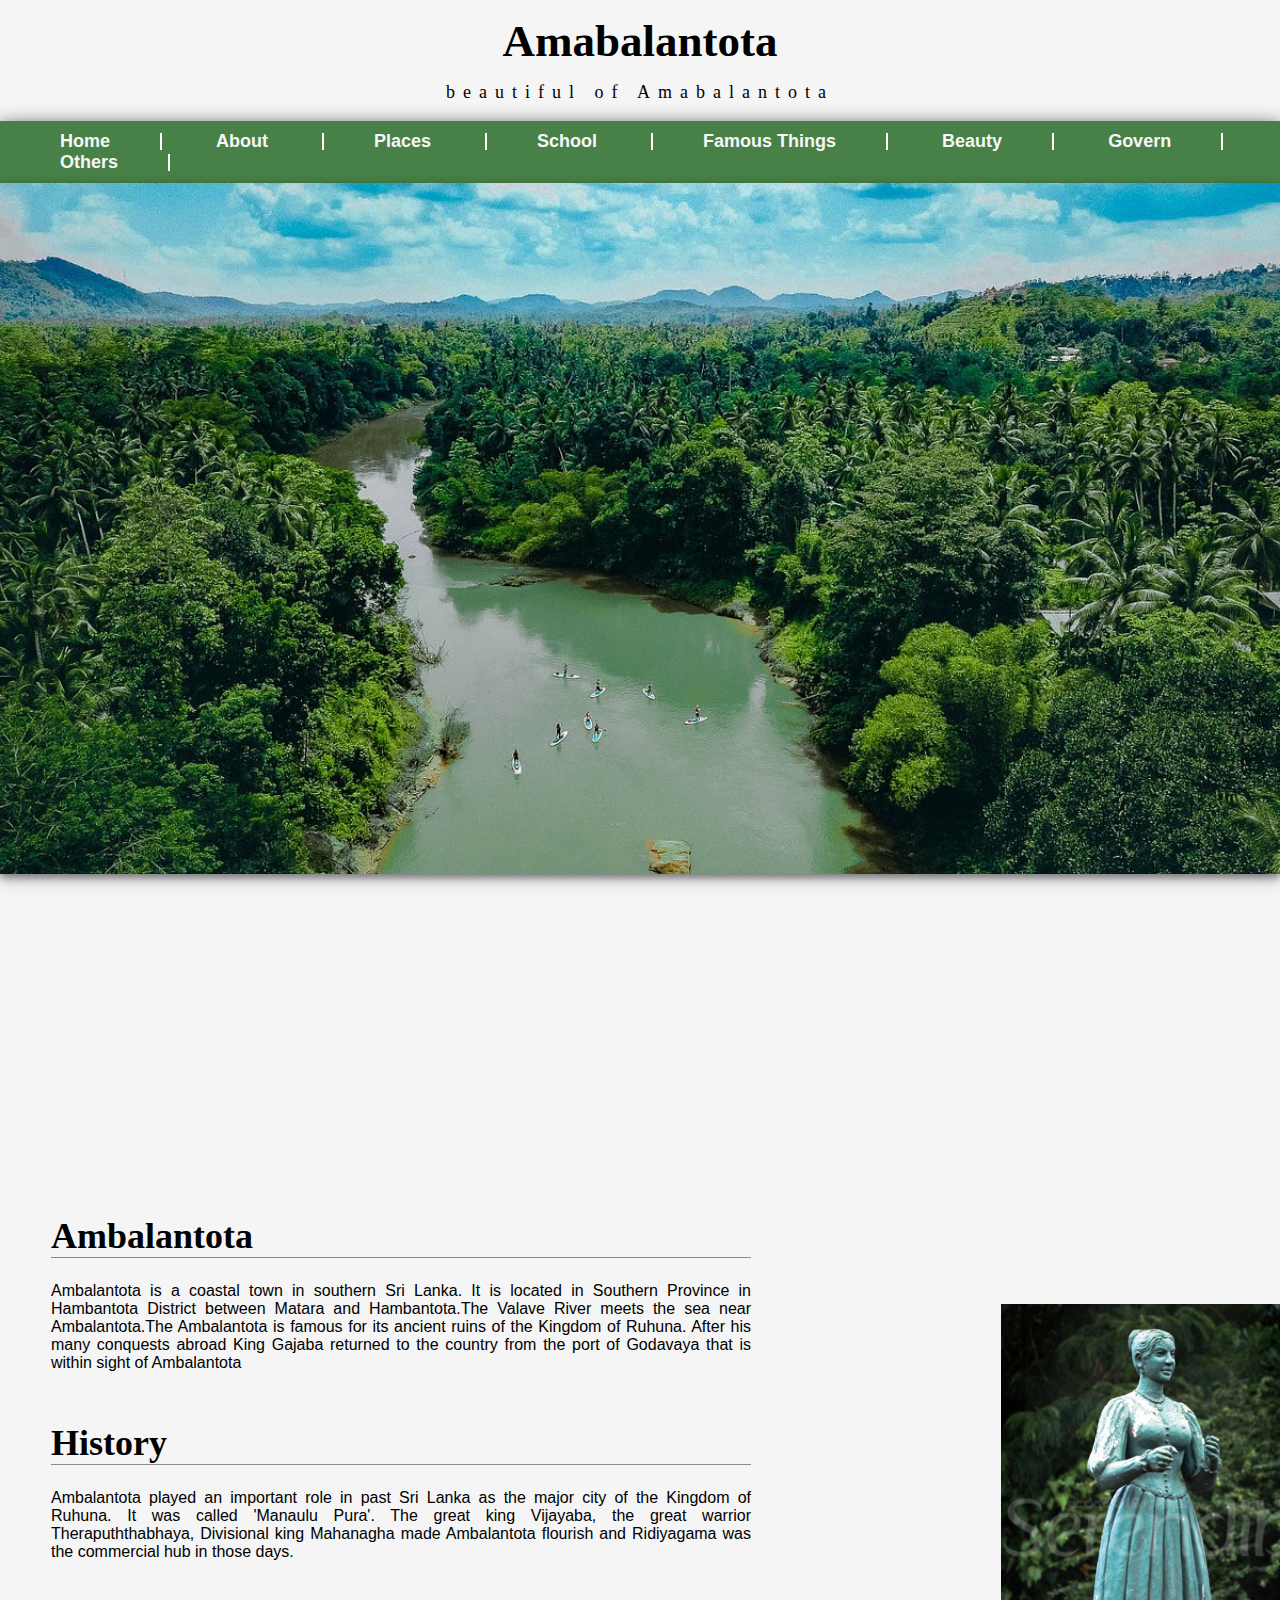
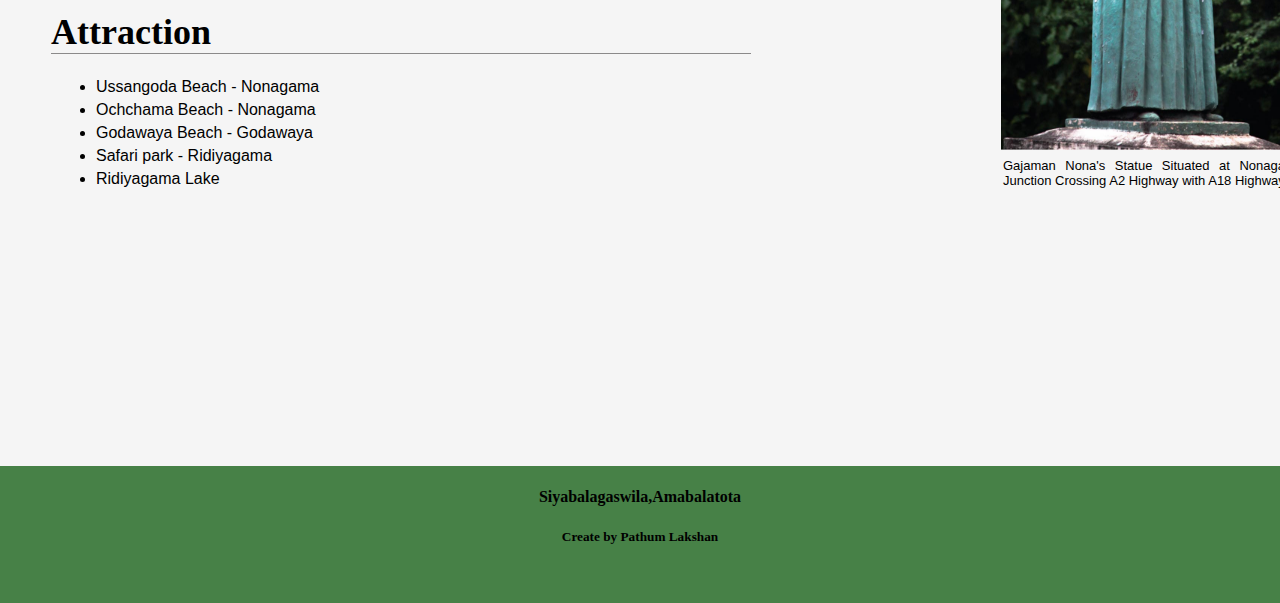
<file: My Village/index.html>
<!DOCTYPE html>
<html lang="en">
<head>
    <meta charset="UTF-8">
    <meta http-equiv="X-UA-Compatible" content="IE=edge">
    <meta name="viewport" content="width=device-width, initial-scale=1.0">
    <link rel="stylesheet" href="index.css">
    <title>Ambalantota</title>
</head>
<body>
    <div class="top"  >
        <h1>Amabalantota</h1>
        <p>beautiful of Amabalantota</p>
    </div>
    <div class="nav" id="myTopnav">
        <ul>
            <li> <a href="index.html">Home</a></li>
            <li> <a href="about.html"> About</a> </li>
            <li> <a href="religious.html"> Places</a> </li>
            <li> <a href="school.html"> School</a> </li>
            <li> <a href="famous.html">Famous Things</a></li>
            <li> <a href="beauty.html">Beauty</a></li>
            <li> <a href="govern.html">Govern</a></li>
            <li> <a href="other.html"> Others</a> </li>
            <li><a href="javascript:void(0);" class="icon" onclick="myFunction()">
                []
              </a></li>
        </ul>
    </div>
    <div class="img">
        <img src="img/walave1.jpg" alt="img">
    </div>

    <div class="content">
        <div class="about">
            <h1>Ambalantota</h1>
            <p>Ambalantota is a coastal town in southern Sri Lanka. It is located in Southern Province in Hambantota District between Matara and Hambantota.The Valave River meets the sea near Ambalantota.The Ambalantota is famous for its ancient ruins of the Kingdom of Ruhuna. After his many conquests abroad King Gajaba returned to the country from the port of Godavaya that is within sight of Ambalantota</p>
        </div>
        <div class="histry">
            <h1>History</h1>
            <p>Ambalantota played an important role in past Sri Lanka as the major city of the Kingdom of Ruhuna. It was called 'Manaulu Pura'. The great king Vijayaba, the great warrior Therapuththabhaya, Divisional king Mahanagha made Ambalantota flourish and Ridiyagama was the commercial hub in those days.</p>
        </div>
        <div class="attraction">
            <h1>Attraction</h1>
            <ul>
                <li>Ussangoda Beach - Nonagama</li>
                <li>Ochchama Beach - Nonagama</li>
                <li>Godawaya Beach - Godawaya</li>
                <li>Safari park - Ridiyagama</li>
                <li>Ridiyagama Lake</li>
            </ul>
        </div>
        <div class="Rimg">
            <img src="img/Ambalantota.jpg" alt="imgA">
            <p>Gajaman Nona's Statue Situated at Nonagama Junction Crossing A2 Highway with A18 Highway</p>
        </div>
        
    </div>
    <div class="foot">
        <h4>Siyabalagaswila,Amabalatota</h4>
        <h5>Create by Pathum Lakshan</h5>
    </div>

    <script>
        function myFunction() {
          var x = document.getElementById("myTopnav");
          if (x.className === "nav") {
            x.className += " responsive";
          } else {
            x.className = "nav";
          }
        }
    </script>

</body>
</html>
</file>
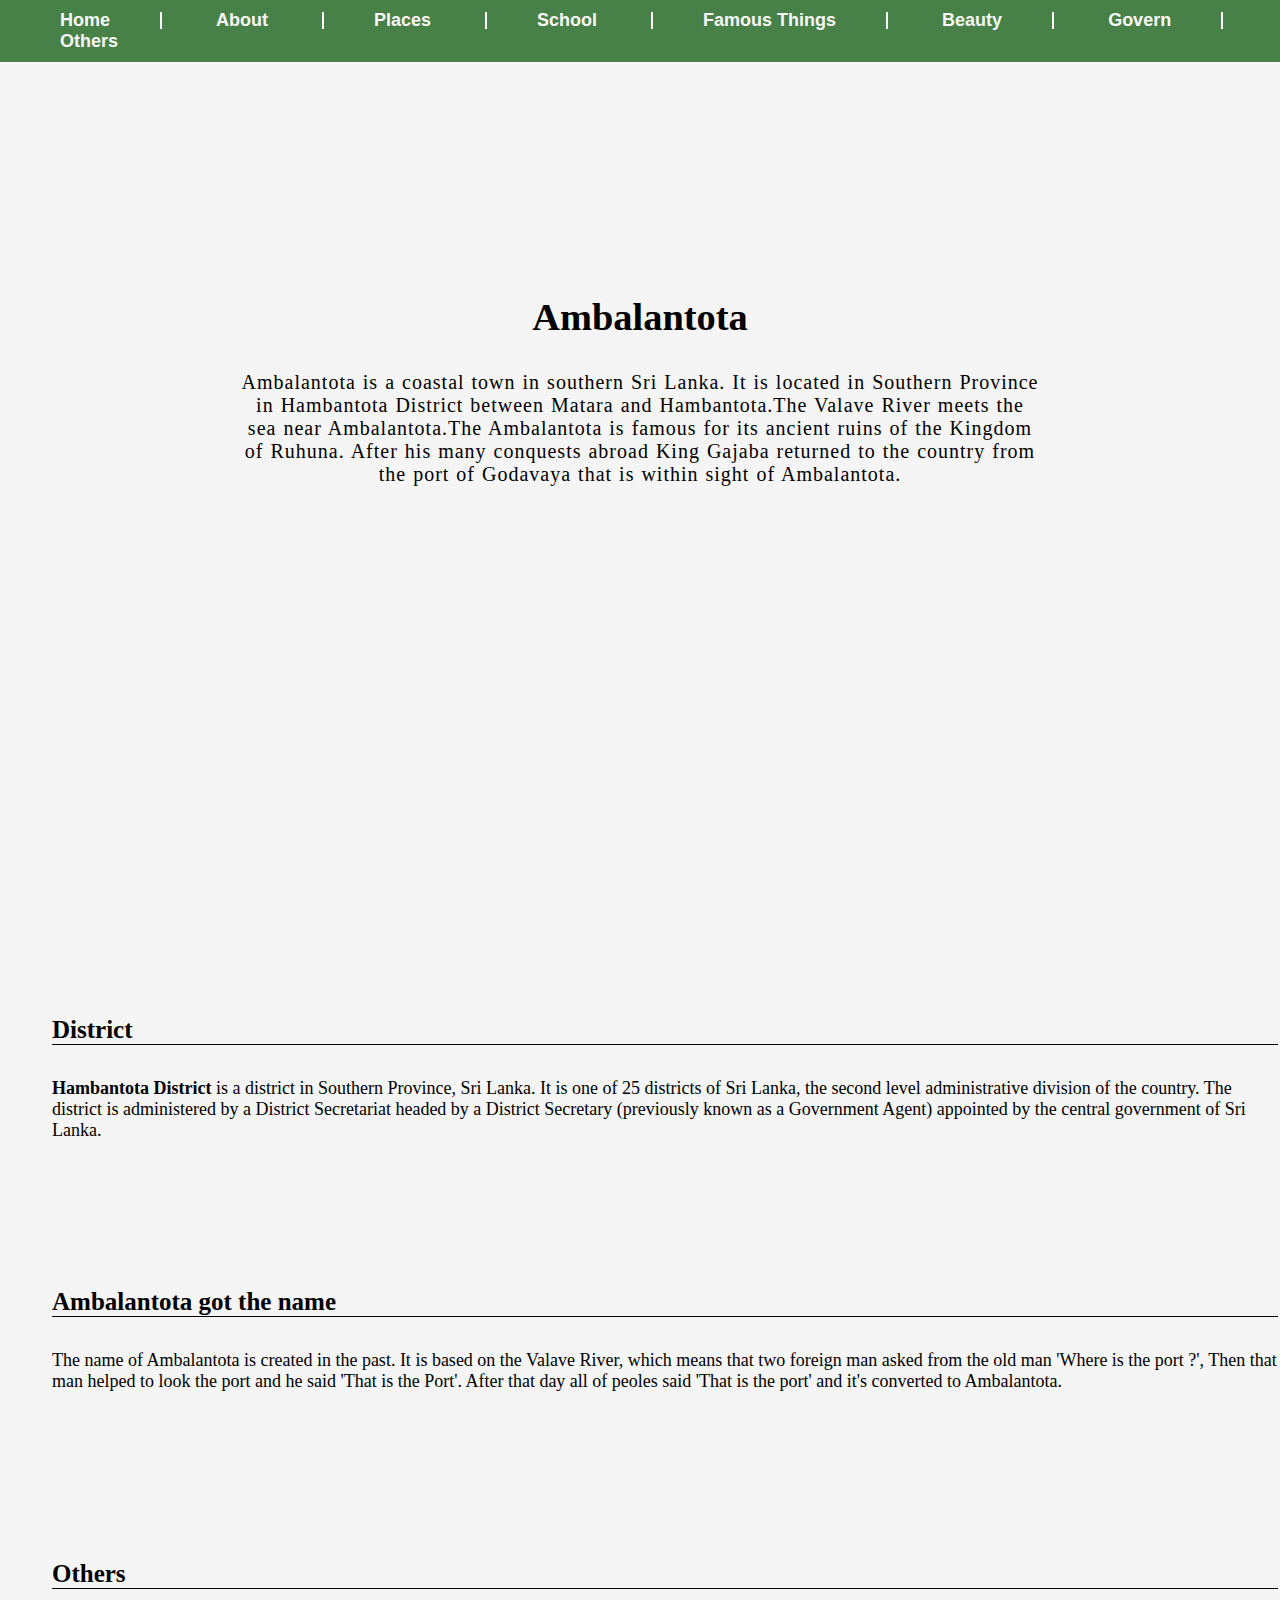
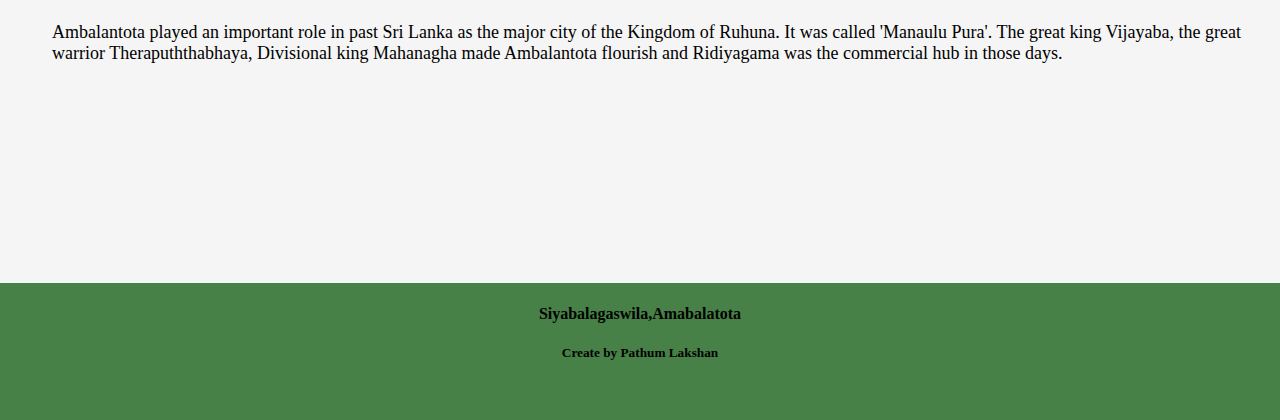
<file: My Village/about.html>
<!DOCTYPE html>
<html lang="en">
<head>
    <meta charset="UTF-8">
    <meta http-equiv="X-UA-Compatible" content="IE=edge">
    <meta name="viewport" content="width=device-width, initial-scale=1.0">
    <link rel="stylesheet" href="index.css">
    <title>Document</title>
</head>
<body>
    <div class="nav">
        <ul>
            <li> <a href="index.html">Home</a></li>
            <li> <a href="about.html"> About</a> </li>
            <li> <a href="religious.html"> Places</a> </li>
            <li> <a href="school.html"> School</a> </li>
            <li> <a href="famous.html">Famous Things</a></li>
            <li> <a href="beauty.html">Beauty</a></li>
            <li> <a href="govern.html">Govern</a></li>
            <li> <a href="other.html"> Others</a> </li>
        </ul>
    </div>
    <div class="contentA">
        <div class="detil">
            <h2>Ambalantota</h2>
            <p>Ambalantota is a coastal town in southern Sri Lanka. It is located in Southern Province in Hambantota District between Matara and Hambantota.The Valave River meets the sea near Ambalantota.The Ambalantota is famous for its ancient ruins of the Kingdom of Ruhuna. After his many conquests abroad King Gajaba returned to the country from the port of Godavaya that is within sight of Ambalantota.</p>
        </div>
        <div class="sub">
            <div class="dist">
                <h4 style="font-size: 25px;">District </h4>
                <p> <span style="font-weight: 700;">Hambantota District</span>  is a district in Southern Province, Sri Lanka. It is one of 25 districts of Sri Lanka, the second level administrative division of the country. The district is administered by a District Secretariat headed by a District Secretary (previously known as a Government Agent) appointed by the central government of Sri Lanka.</p>
            </div>
            <div class="nam">
                <h4 style="font-size: 25px;">Ambalantota got the name</h4>
                <p>The name of Ambalantota is created in the past. It is based on the Valave River, which means that two foreign man asked from the old man 'Where is the port ?', Then that man helped to look the port and he said 'That is the Port'. After that day all of peoles said 'That is the port' and it's converted to Ambalantota.</p>
            </div>
            <div class="fact">
                <h4 style="font-size: 25px;">Others</h4>
                <p>Ambalantota played an important role in past Sri Lanka as the major city of the Kingdom of Ruhuna. It was called 'Manaulu Pura'. The great king Vijayaba, the great warrior Therapuththabhaya, Divisional king Mahanagha made Ambalantota flourish and Ridiyagama was the commercial hub in those days.</p>
            </div>
        </div>
        
    </div>
    <div class="foot">
        <h4>Siyabalagaswila,Amabalatota</h4>
        <h5>Create by Pathum Lakshan</h5>
    </div>
</body>
</html>
</file>
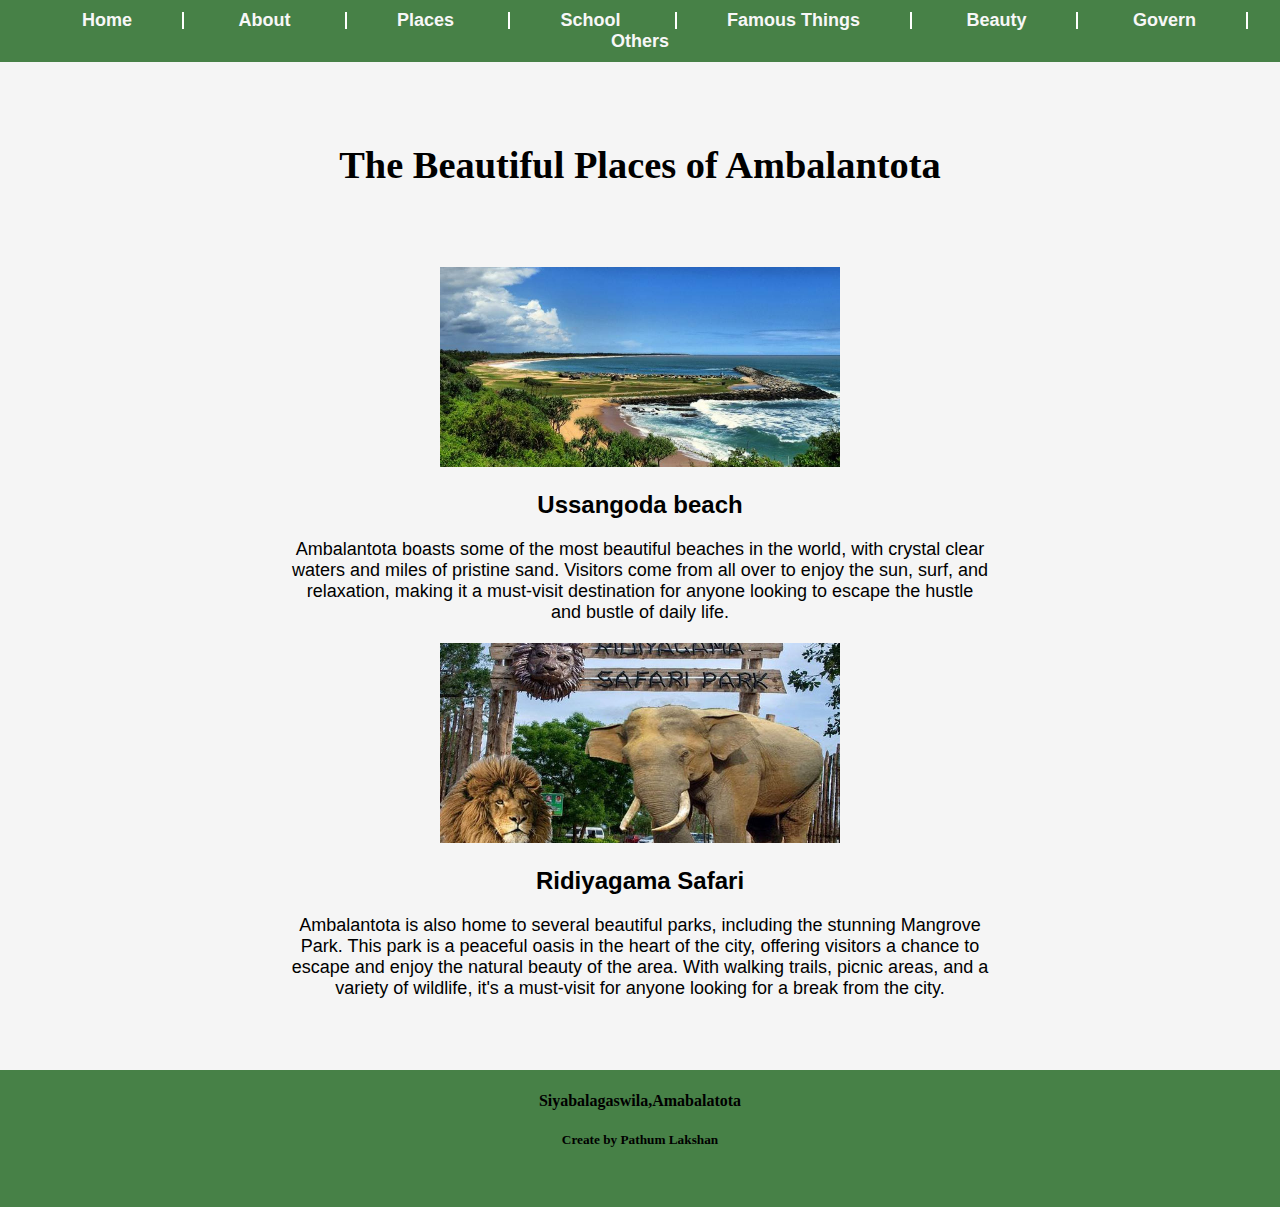
<file: My Village/beauty.html>
<!DOCTYPE html>
<html lang="en">
<head>
    <meta charset="UTF-8">
    <meta http-equiv="X-UA-Compatible" content="IE=edge">
    <meta name="viewport" content="width=device-width, initial-scale=1.0">
    <link rel="stylesheet" href="index.css">
    <link rel="stylesheet" href="beauty.css">
    <title>Ambalantota</title>
</head>
<body>
    <div class="nav">
      <ul>
        <li> <a href="index.html">Home</a></li>
        <li> <a href="about.html"> About</a> </li>
        <li> <a href="religious.html"> Places</a> </li>
        <li> <a href="school.html"> School</a> </li>
        <li> <a href="famous.html">Famous Things</a></li>
        <li> <a href="beauty.html">Beauty</a></li>
        <li> <a href="govern.html">Govern</a></li>
        <li> <a href="other.html"> Others</a> </li>
    </ul>
    </div>
    <div class="main">
          <h1>The Beautiful Places of Ambalantota</h1>
          <div class="places">

            <div class="item">
              <img src="img/ussangoda.jpg" alt="Beach">
              <h2>Ussangoda beach</h2>
              <p>Ambalantota boasts some of the most beautiful beaches in the world, with crystal clear waters and miles of pristine sand. Visitors come from all over to enjoy the sun, surf, and relaxation, making it a must-visit destination for anyone looking to escape the hustle and bustle of daily life.</p>
            </div>

            <div class="item">
              <img src="img/safari.jpg" alt="Park">
              <h2>Ridiyagama Safari</h2>
              <p>Ambalantota is also home to several beautiful parks, including the stunning Mangrove Park. This park is a peaceful oasis in the heart of the city, offering visitors a chance to escape and enjoy the natural beauty of the area. With walking trails, picnic areas, and a variety of wildlife, it's a must-visit for anyone looking for a break from the city.</p>
            </div>

          </div>
    </div>
    <div class="foot">
        <h4>Siyabalagaswila,Amabalatota</h4>
        <h5>Create by Pathum Lakshan</h5>
    </div>
</body>
</html>
</file>
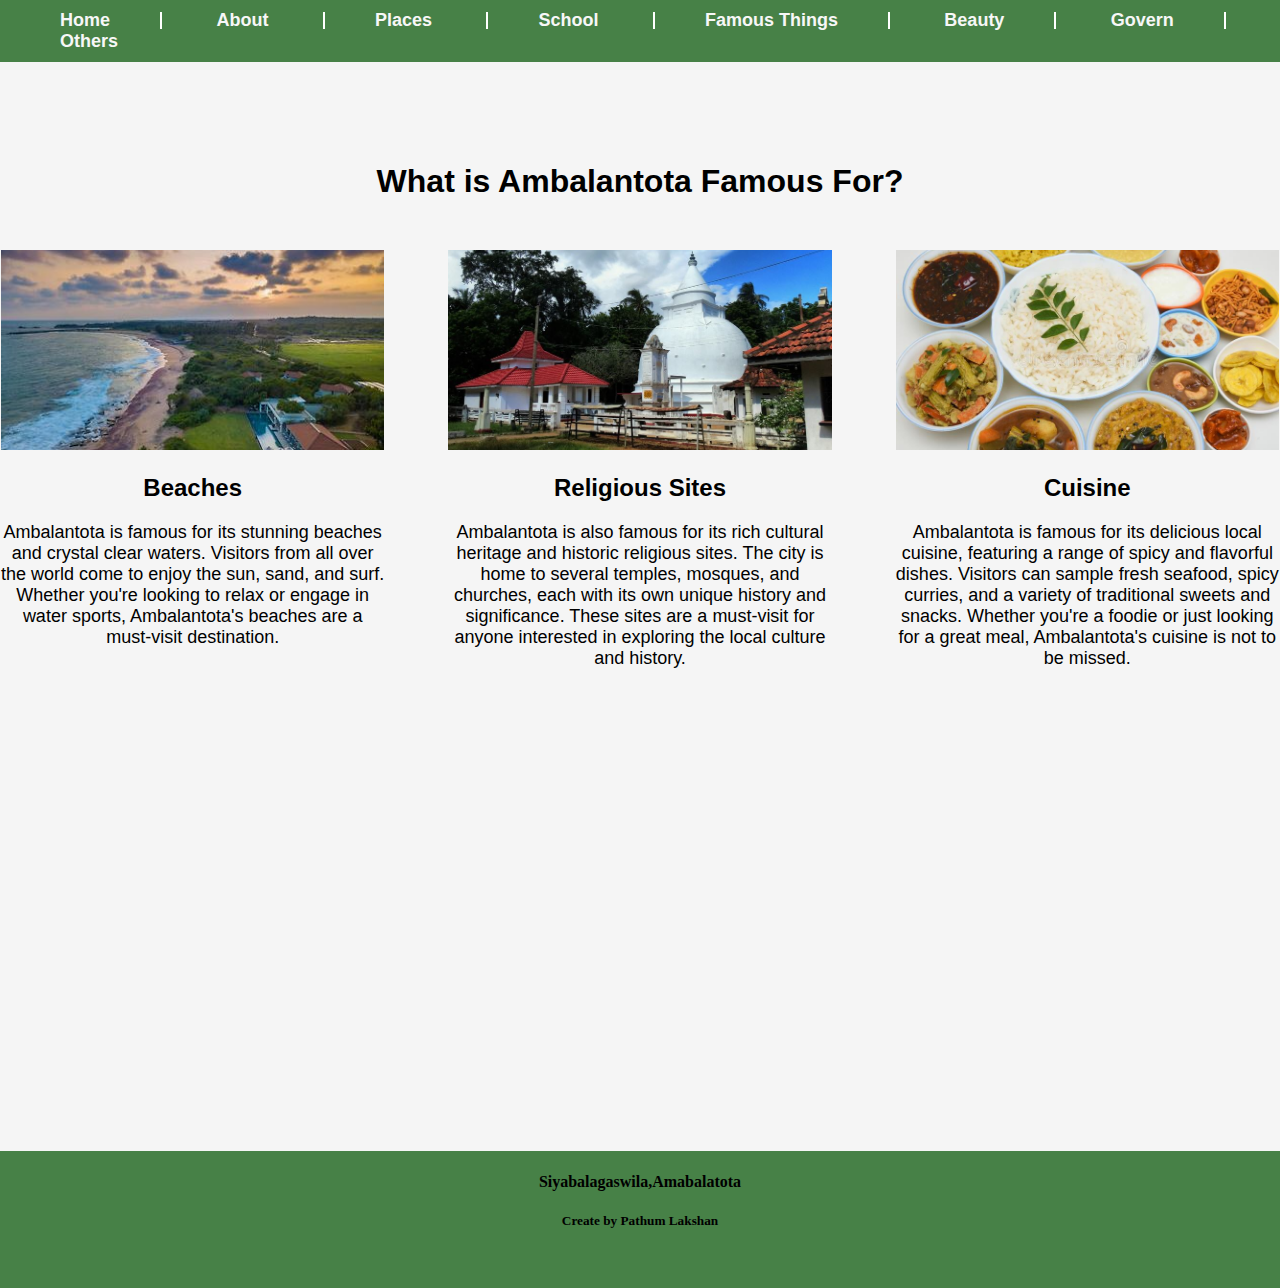
<file: My Village/famous.html>
<!DOCTYPE html>
<html lang="en">
<head>
    <meta charset="UTF-8">
    <meta http-equiv="X-UA-Compatible" content="IE=edge">
    <meta name="viewport" content="width=device-width, initial-scale=1.0">
    <link rel="stylesheet" href="index.css">
    <link rel="stylesheet" href="famous.css">
    <title>Ambalantota</title>
</head>
<body>
    <div class="nav">
      <ul>
        <li> <a href="index.html">Home</a></li>
        <li> <a href="about.html"> About</a> </li>
        <li> <a href="religious.html"> Places</a> </li>
        <li> <a href="school.html"> School</a> </li>
        <li> <a href="famous.html">Famous Things</a></li>
        <li> <a href="beauty.html">Beauty</a></li>
        <li> <a href="govern.html">Govern</a></li>
        <li> <a href="other.html"> Others</a> </li>
    </ul>
    </div>
<div class="main">
    <h1>What is Ambalantota Famous For?</h1>
    <div class="famous-for">
      <div class="item">
        <img src="img/beach.jpg" alt="Beach">
        <h2 style="font-family: sans-serif;">Beaches</h2>
        <p>Ambalantota is famous for its stunning beaches and crystal clear waters. Visitors from all over the world come to enjoy the sun, sand, and surf. Whether you're looking to relax or engage in water sports, Ambalantota's beaches are a must-visit destination.</p>
      </div>
      <div class="item">
        <img src="img/temple.jpg" alt="Temple">
        <h2>Religious Sites</h2>
        <p style="font-family: sans-serif;">Ambalantota is also famous for its rich cultural heritage and historic religious sites. The city is home to several temples, mosques, and churches, each with its own unique history and significance. These sites are a must-visit for anyone interested in exploring the local culture and history.</p>
      </div>
      <div class="item">
        <img src="img/food.jpg" alt="Food">
        <h2>Cuisine</h2>
        <p style="font-family: sans-serif;">Ambalantota is famous for its delicious local cuisine, featuring a range of spicy and flavorful dishes. Visitors can sample fresh seafood, spicy curries, and a variety of traditional sweets and snacks. Whether you're a foodie or just looking for a great meal, Ambalantota's cuisine is not to be missed.</p>
      </div>
    </div>
</div>
    

    
    <div class="foot">
        <h4>Siyabalagaswila,Amabalatota</h4>
        <h5>Create by Pathum Lakshan</h5>
    </div>
</body>
</html>
</file>
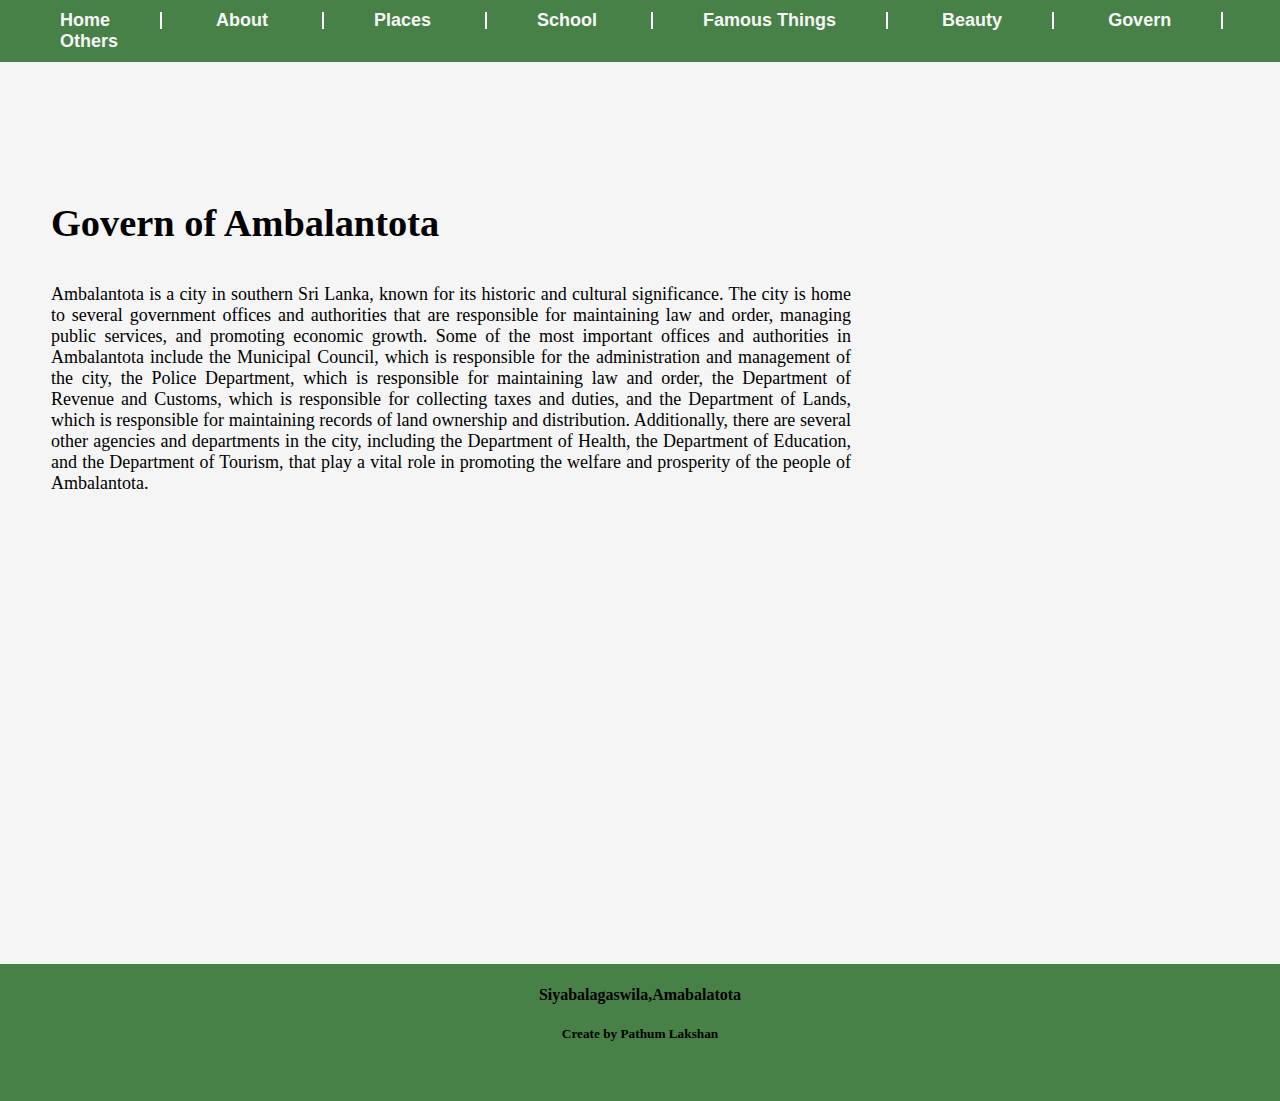
<file: My Village/govern.html>
<!DOCTYPE html>
<html lang="en">
<head>
    <meta charset="UTF-8">
    <meta http-equiv="X-UA-Compatible" content="IE=edge">
    <meta name="viewport" content="width=device-width, initial-scale=1.0">
    <link rel="stylesheet" href="index.css">
    <link rel="stylesheet" href="govern.css">
    <title>Ambalantota</title>
</head>
<body>
    <div class="nav">
        <ul>
            <li> <a href="index.html">Home</a></li>
            <li> <a href="about.html"> About</a> </li>
            <li> <a href="religious.html"> Places</a> </li>
            <li> <a href="school.html"> School</a> </li>
            <li> <a href="famous.html">Famous Things</a></li>
            <li> <a href="beauty.html">Beauty</a></li>
            <li> <a href="govern.html">Govern</a></li>
            <li> <a href="other.html"> Others</a> </li>
        </ul>
    </div>
    <div class="content">
        <div class="main">
            <h3>Govern of Ambalantota</h3>
            <p>Ambalantota is a city in southern Sri Lanka, known for its historic and cultural significance. The city is home to several government offices and authorities that are responsible for maintaining law and order, managing public services, and promoting economic growth. Some of the most important offices and authorities in Ambalantota include the Municipal Council, which is responsible for the administration and management of the city, the Police Department, which is responsible for maintaining law and order, the Department of Revenue and Customs, which is responsible for collecting taxes and duties, and the Department of Lands, which is responsible for maintaining records of land ownership and distribution. Additionally, there are several other agencies and departments in the city, including the Department of Health, the Department of Education, and the Department of Tourism, that play a vital role in promoting the welfare and prosperity of the people of Ambalantota.</p>
        </div>
    </div>
    
    <div class="foot">
        <h4>Siyabalagaswila,Amabalatota</h4>
        <h5>Create by Pathum Lakshan</h5>
    </div>
</body>
</html>
</file>
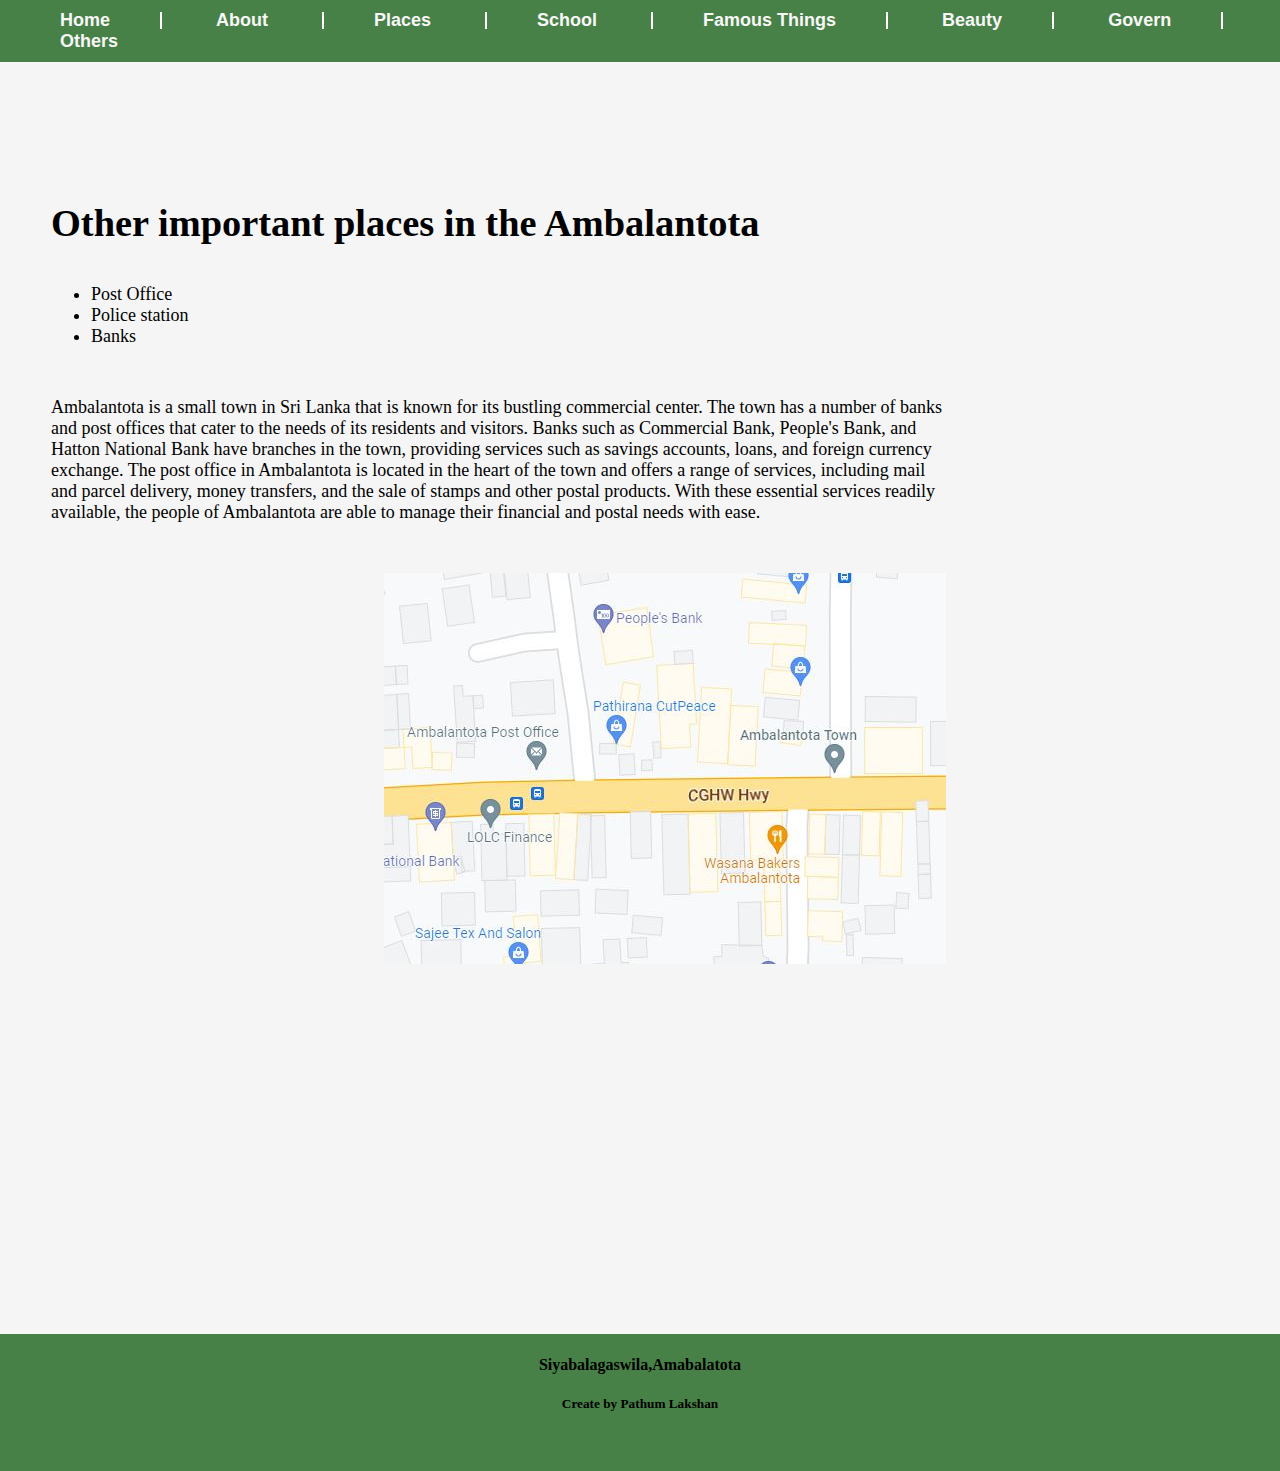
<file: My Village/other.html>
<!DOCTYPE html>
<html lang="en">
<head>
    <meta charset="UTF-8">
    <meta http-equiv="X-UA-Compatible" content="IE=edge">
    <meta name="viewport" content="width=device-width, initial-scale=1.0">
    <link rel="stylesheet" href="index.css">
    <link rel="stylesheet" href="other.css">
    <title>Ambalantota</title>
    <style>
    </style>
</head>
<body>
    <div class="nav">
        <ul>
            <li> <a href="index.html">Home</a></li>
            <li> <a href="about.html"> About</a> </li>
            <li> <a href="religious.html"> Places</a> </li>
            <li> <a href="school.html"> School</a> </li>
            <li> <a href="famous.html">Famous Things</a></li>
            <li> <a href="beauty.html">Beauty</a></li>
            <li> <a href="govern.html">Govern</a></li>
            <li> <a href="other.html"> Others</a> </li>
        </ul>
    </div> 

    <div class="main">
        <h3>Other important places in the Ambalantota</h3>
        <ul>
            <li>Post Office</li>
            <li>Police station</li>
            <li>Banks</li>
        </ul>
        <p>Ambalantota is a small town in Sri Lanka that is known for its bustling commercial center. The town has a number of banks and post offices that cater to the needs of its residents and visitors. Banks such as Commercial Bank, People's Bank, and Hatton National Bank have branches in the town, providing services such as savings accounts, loans, and foreign currency exchange. The post office in Ambalantota is located in the heart of the town and offers a range of services, including mail and parcel delivery, money transfers, and the sale of stamps and other postal products. With these essential services readily available, the people of Ambalantota are able to manage their financial and postal needs with ease.</p>
    
        <div class="map">
            <img src="img/map.JPG" alt="map">
        </div>
    </div>

    

    <div class="foot">
        <h4>Siyabalagaswila,Amabalatota</h4>
        <h5>Create by Pathum Lakshan</h5>
    </div>
</body>
</html>
</file>
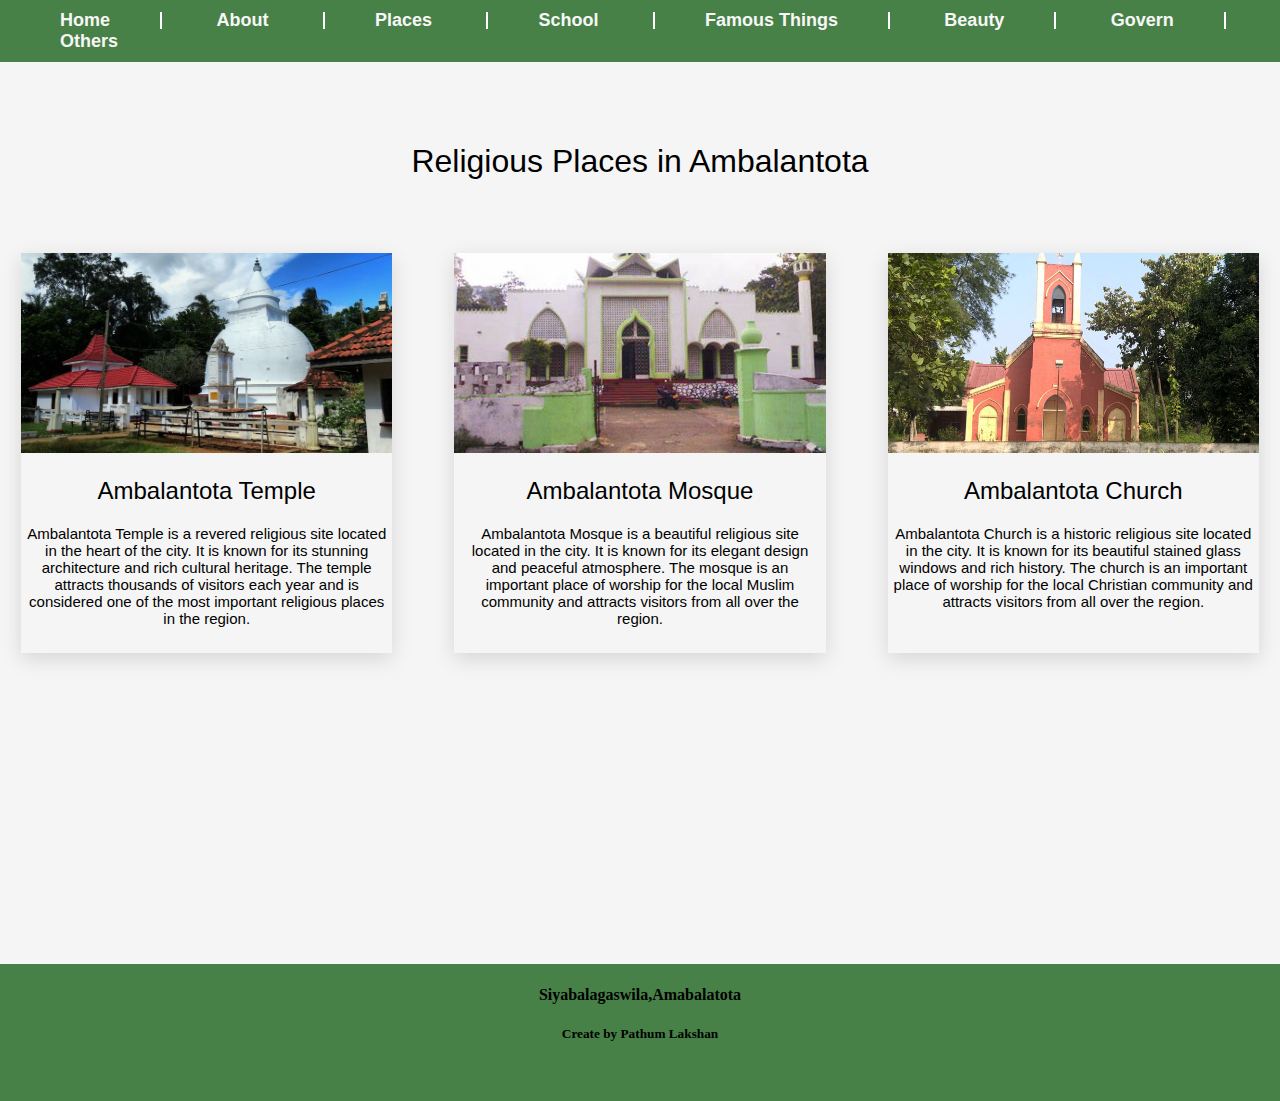
<file: My Village/religious.html>
<!DOCTYPE html>
<html lang="en">
<head>
    <meta charset="UTF-8">
    <meta http-equiv="X-UA-Compatible" content="IE=edge">
    <meta name="viewport" content="width=device-width, initial-scale=1.0">
    <link rel="stylesheet" href="index.css">
    <link rel="stylesheet" href="religious.css">
    <title>Ambalantota</title>
    <title>Religious Places in Ambalantota</title>
</head>
<body style="font-family: Arial, sans-serif;">
    <div class="nav">
      <ul>
        <li> <a href="index.html">Home</a></li>
        <li> <a href="about.html"> About</a> </li>
        <li> <a href="religious.html"> Places</a> </li>
        <li> <a href="school.html"> School</a> </li>
        <li> <a href="famous.html">Famous Things</a></li>
        <li> <a href="beauty.html">Beauty</a></li>
        <li> <a href="govern.html">Govern</a></li>
        <li> <a href="other.html"> Others</a> </li>
    </ul>
    </div>

    <div class="main">
        <h1>Religious Places in Ambalantota</h1>
        <div class="religious-places">
          <div class="place">
            <img src="img/temple.jpg" alt="Temple">
            <h2>Ambalantota Temple</h2>
            <p>Ambalantota Temple is a revered religious site located in the heart of the city. It is known for its stunning architecture and rich cultural heritage. The temple attracts thousands of visitors each year and is considered one of the most important religious places in the region.</p>
          </div>
          <div class="place">
            <img src="img/mosque.jpg" alt="Mosque">
            <h2>Ambalantota Mosque</h2>
            <p>Ambalantota Mosque is a beautiful religious site located in the city. It is known for its elegant design and peaceful atmosphere. The mosque is an important place of worship for the local Muslim community and attracts visitors from all over the region.</p>
          </div>
          <div class="place">
            <img src="img/church.jpg" alt="Church">
            <h2>Ambalantota Church</h2>
            <p>Ambalantota Church is a historic religious site located in the city. It is known for its beautiful stained glass windows and rich history. The church is an important place of worship for the local Christian community and attracts visitors from all over the region.</p>
          </div>
        </div>
    </div>
     
    <div class="foot">
        <h4>Siyabalagaswila,Amabalatota</h4>
        <h5>Create by Pathum Lakshan</h5>
    </div>   
</body>
</html>
</file>
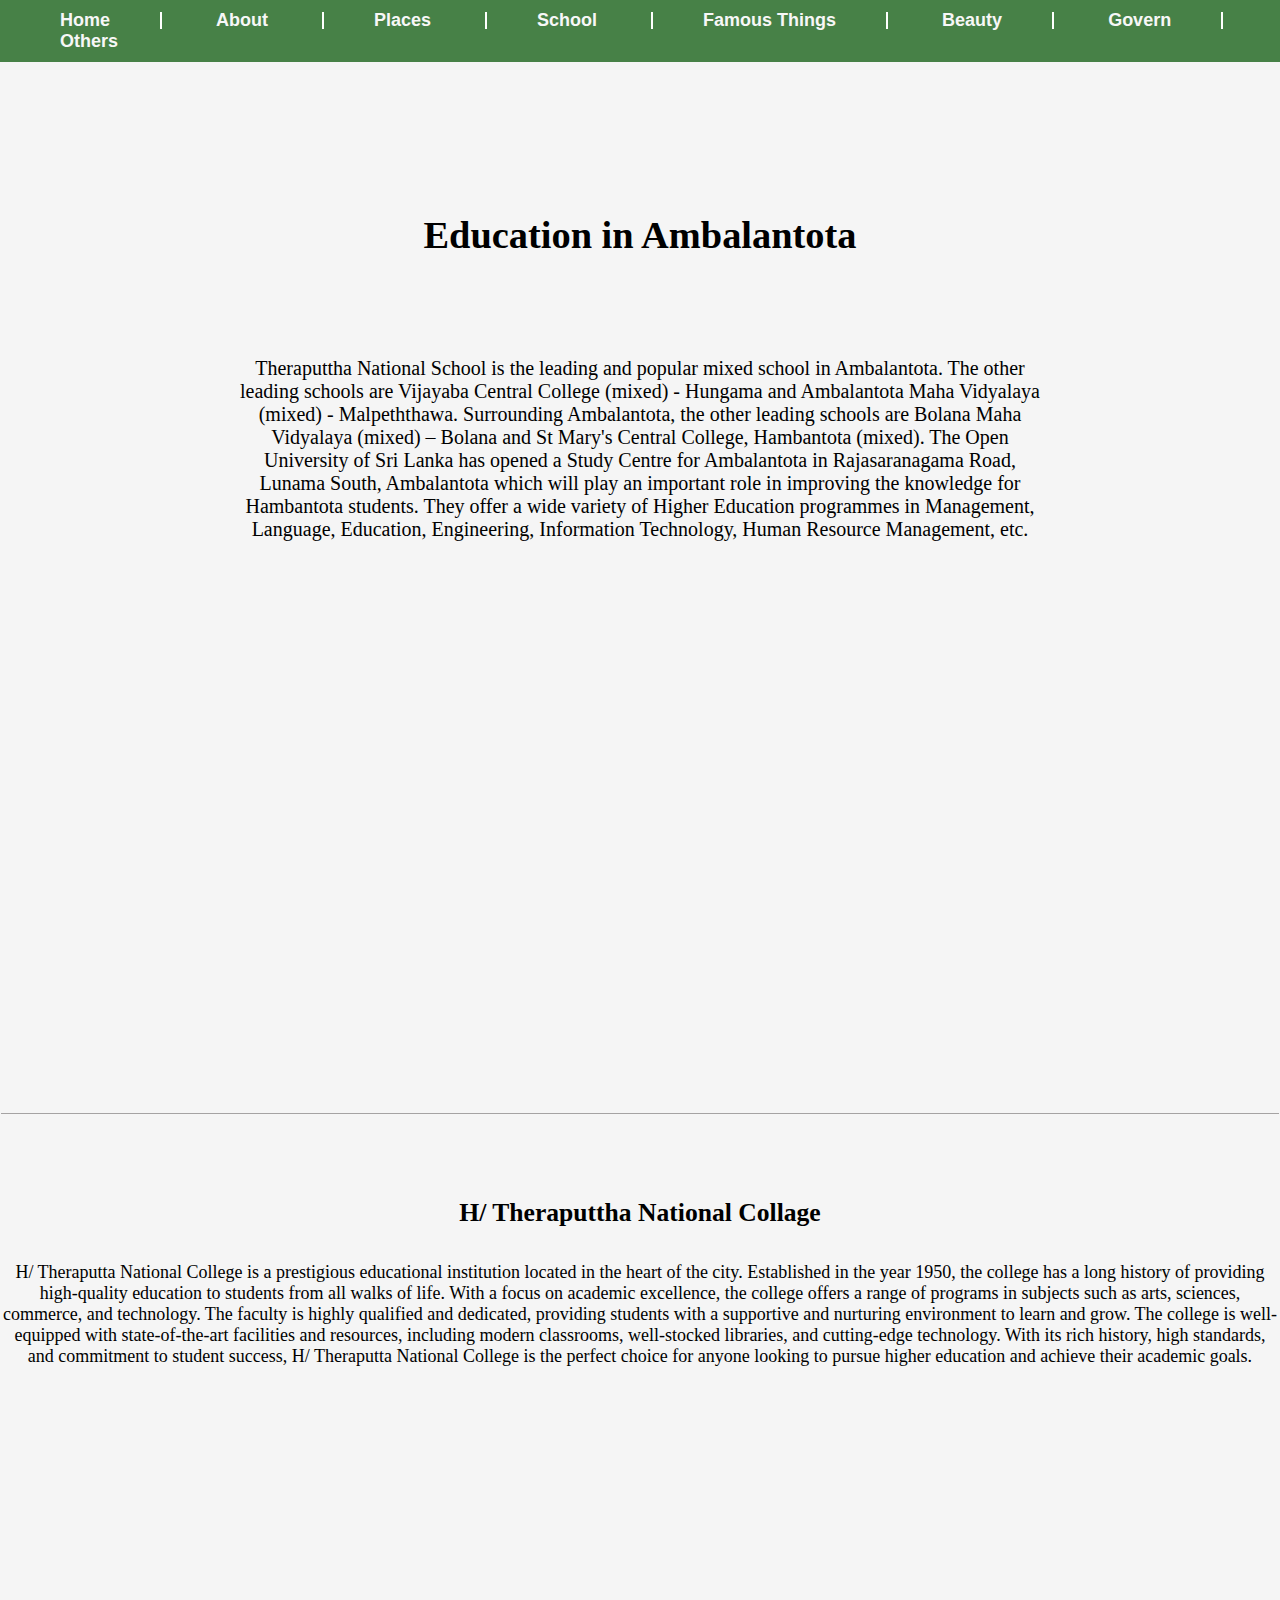
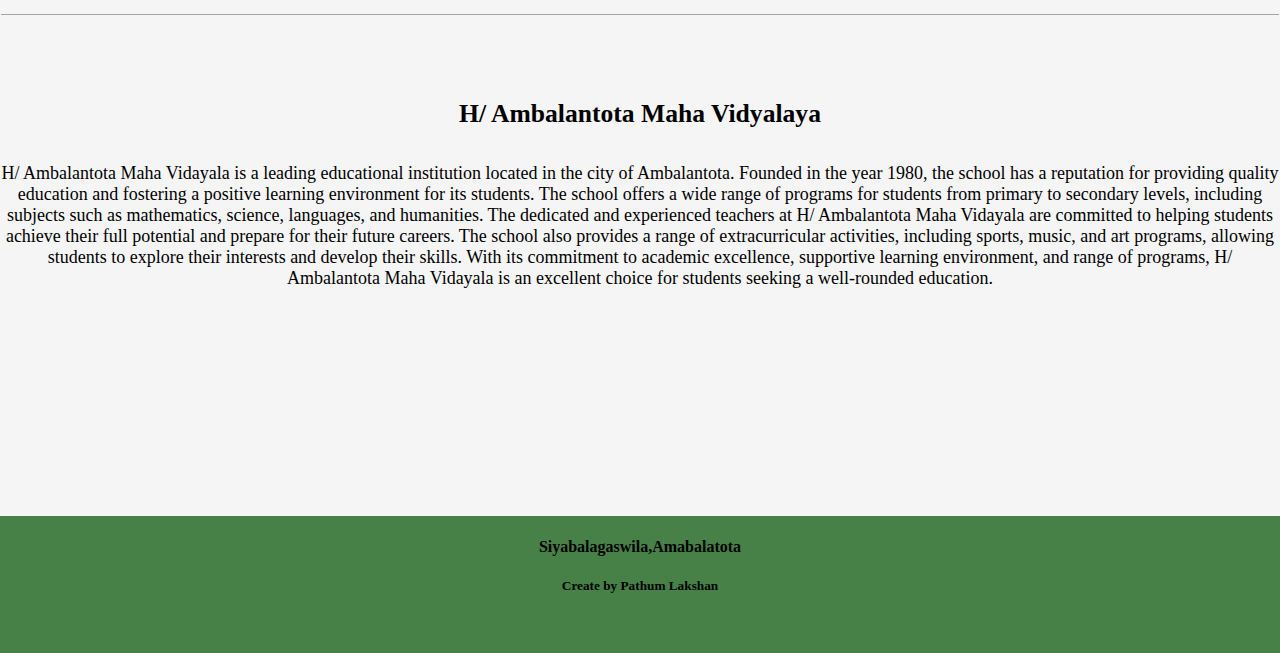
<file: My Village/school.html>
<!DOCTYPE html>
<html lang="en">
<head>
    <meta charset="UTF-8">
    <meta http-equiv="X-UA-Compatible" content="IE=edge">
    <meta name="viewport" content="width=device-width, initial-scale=1.0">
    <link rel="stylesheet" href="index.css">
    <link rel="stylesheet" href="school.css">
    <title>Ambalantota</title>
</head>
<body>
    <div class="nav">
        <ul>
            <li> <a href="index.html">Home</a></li>
            <li> <a href="about.html"> About</a> </li>
            <li> <a href="religious.html"> Places</a> </li>
            <li> <a href="school.html"> School</a> </li>
            <li> <a href="famous.html">Famous Things</a></li>
            <li> <a href="beauty.html">Beauty</a></li>
            <li> <a href="govern.html">Govern</a></li>
            <li> <a href="other.html"> Others</a> </li>
        </ul>
    </div>
    <div class="contentB">
        <div class="begin">
            
            <h4>Education in Ambalantota</h4>
            <p>Theraputtha National School is the leading and popular mixed school in Ambalantota. The other leading schools are Vijayaba Central College (mixed) - Hungama and Ambalantota Maha Vidyalaya (mixed) - Malpeththawa.
            Surrounding Ambalantota, the other leading schools are Bolana Maha Vidyalaya (mixed) – Bolana and St Mary's Central College, Hambantota (mixed). The Open University of Sri Lanka has opened a Study Centre for Ambalantota in Rajasaranagama Road, Lunama South, Ambalantota which will play an important role in improving the knowledge for Hambantota students. They offer a wide variety of Higher Education programmes in Management, Language, Education, Engineering, Information Technology, Human Resource Management, etc.</p>
            
        </div>
        <div class="Thera">
            <h4>H/ Theraputtha National Collage</h4>
            <p>H/ Theraputta National College is a prestigious educational institution located in the heart of the city. Established in the year 1950, the college has a long history of providing high-quality education to students from all walks of life. With a focus on academic excellence, the college offers a range of programs in subjects such as arts, sciences, commerce, and technology. The faculty is highly qualified and dedicated, providing students with a supportive and nurturing environment to learn and grow. The college is well-equipped with state-of-the-art facilities and resources, including modern classrooms, well-stocked libraries, and cutting-edge technology. With its rich history, high standards, and commitment to student success, H/ Theraputta National College is the perfect choice for anyone looking to pursue higher education and achieve their academic goals.</p>
        </div>
        <div class="Amb">
            <h4>H/ Ambalantota Maha Vidyalaya</h4>
            <p>H/ Ambalantota Maha Vidayala is a leading educational institution located in the city of Ambalantota. Founded in the year 1980, the school has a reputation for providing quality education and fostering a positive learning environment for its students. The school offers a wide range of programs for students from primary to secondary levels, including subjects such as mathematics, science, languages, and humanities. The dedicated and experienced teachers at H/ Ambalantota Maha Vidayala are committed to helping students achieve their full potential and prepare for their future careers. The school also provides a range of extracurricular activities, including sports, music, and art programs, allowing students to explore their interests and develop their skills. With its commitment to academic excellence, supportive learning environment, and range of programs, H/ Ambalantota Maha Vidayala is an excellent choice for students seeking a well-rounded education.</p>
        </div>
    </div>
    <div class="foot">
        <h4>Siyabalagaswila,Amabalatota</h4>
        <h5>Create by Pathum Lakshan</h5>
    </div>
</body>
</html>
</file>
<file: My Village/index.css>
body{
    margin: 0;
    padding: 0;
    text-align: left;
    background-color: whitesmoke;
}
.top{
    max-width: 100%;
    background-color: whitesmoke;
}
.top h1{
    max-width:100%;
    font-size: 5vh;
    margin-top: 15px;
    text-align: center;
    font-family:Cambria, Cochin, Georgia, Times, 'Times New Roman', serif;
}
.top p{
    text-align: center;
    margin-top: -15px;
    letter-spacing: 8px;
    
    font-family:Cambria, Cochin, Georgia, Times, 'Times New Roman', serif;
}
.nav{
    background-color: rgb(71, 129, 71);
    box-shadow: 0 4px 8px 0 rgba(0, 0, 0, 0), 0 6px 20px 0 rgba(0, 0, 0, 0.911);
}
.nav ul{
    margin: 0;
    padding: 10px;
    list-style-type: none;
    display: block;
}
.nav ul li{
    border-right: 2px solid rgb(255, 255, 255);
    display: inline;
    padding: 0px 50px;
    margin: 0;

}
.nav ul li a{
    color: rgb(247, 247, 247);
    text-decoration: none;
    font-family:'Segoe UI', Tahoma, Geneva, Verdana, sans-serif;
    font-weight: 600;
    font-size: 2vh;
}
.nav ul li a:hover{
    color: black;
}
.nav ul li:last-child{
    border: none;
}
.nav ul .icon{
    display: none;
    z-index: 0;
}


.img{
    width: 100%;
    height: 109vh;
}
.img img{
    width: 100%;
    height: auto;
    background-size: cover;
    background-repeat: no-repeat;
    box-shadow: 0 4px 8px 0 rgba(0, 0, 0, 0.466), 0 6px 20px 0 rgba(0, 0, 0, 0.144);
}
.content{
    border: 1px solid rgba(102, 51, 153, 0);
    height: 100vh;
    padding-left: 50px;
    background-color: whitesmoke;
    position: relative;
    margin-bottom: 0;
}
.content h1{
    width: 700px;
    border-bottom: 1px solid rgb(139, 138, 138);
    font-size: 4vh;
    font-family: serif;
}
.content p{
    width: 700px;
    text-align: justify;
    font-size: 16px;
    font-family: sans-serif;
}
.content .about,.histry,.attraction{
    margin-top: 50px;
}
.content .attraction ul li{
    font-weight: 100;
    font-family: sans-serif;
    margin: 5px;
}
.content .Rimg{
    width: 300px;
    position: relative;
    top: -500px;
    left: 950px;
    right: 50px;
    background-color: rgba(255, 235, 205, 0);
    padding-bottom: 5px;
    box-shadow: 0 4px 8px 0 rgba(0, 0, 0, 0), 0 6px 20px 0 rgba(0, 0, 0, 0);
}
.content .Rimg img{
    width: 100%;
}
.content .Rimg p{
    width: 300px;
    text-align: justify;
    padding-right: 2px;
    margin: 4px 4px 0 2px;
    font-size: small;
}
.foot{
    border: 1px solid rgba(21, 139, 84, 0);
    background-color: rgb(71, 129, 71);
    height: 15vh;
    margin: 0;
}
.foot h4,h5{
    text-align: center;
    font-family: Cambria, Cochin, Georgia, Times, 'Times New Roman', serif;
}
@media only screen and (max-width: 900px) {
    .top p{
        text-align: center;
        width: 100%;
        letter-spacing: 0;
        font-size: 12px;
    }
    .nav ul li {
        display: block;
        text-align: center;
        border-bottom: 1px solid rgba(0, 0, 0, 0.329);
    }  
    
    .img{
        border: 1px solid rgba(255, 0, 0, 0);
        height: auto;
    }
    .content{
        border: 1px solid rgba(102, 51, 153, 0);
        height: auto;
        padding: 0 10px;
    }
    .content h1,p{
       width: fit-content;
    }
    .content ul{
        list-style-type: none;
    }
    .content .Rimg{
        border: 1px solid rgba(25, 13, 196, 0);
        left: 50%;
        transform: translateX(-50%);
        top: 0;
        width: 200px;
        margin-bottom: 50px;

    }
    .content .Rimg p{
        width: 200px;
    }
    .content h1{
        width: 100%;
        text-align: center;
        border: 1px solid rgba(0, 128, 0, 0);
    }
    .content p{
        width: 100%;
        margin: 0 20px 0 0;
        text-align: justify;
    }
    .fact{
        border: 1px solid rgba(51, 153, 59, 0);
        height: auto;
    }
}

/* about*/
.contentA{
    border: 1px solid rgba(255, 0, 0, 0);
    text-align: center;
    background-color: rgb(245, 245, 245);
}
.contentA .detil{
    width: 800px;
    position: relative;
    left: 50%;
    transform: translateX(-50%);
    height: 93vh;
}
.contentA .detil h2{
    font-size: 3vw;
    padding-top: 200px;
}
.contentA .detil p{
    font-family:Cambria, Cochin, Georgia, Times, 'Times New Roman', serif;
    letter-spacing: 1px;
    word-spacing: 1px;
    font-size: 20px;
    text-align: center;
}
.contentA .sub{
    height: 100vh;
    padding-top: 50px;
    text-align: left;
}
.contentA .sub .dist{
    border: 1px solid rgba(139, 69, 19, 0);
    height: 30vh;
    padding-left: 50px;
}
.contentA .sub .nam{
    border: 1px solid rgba(139, 69, 19, 0);
    height: 30vh;
    padding-left: 50px;
}
.contentA .sub .fact{
    border: 1px solid rgba(139, 69, 19, 0);
    height: 30vh;
    padding-left: 50px;
}
.contentA .sub .fact,.nam,.dist h4,p{
    font-size: 18px;
}
.contentA .sub .dist h4, .fact h4,.nam h4{
    border-bottom: 1px solid black;
}
/* Other */
</file>
<file: My Village/beauty.css>
body {
    font-family: Arial, sans-serif;
    text-align: center;
}
.main{
    background-color: rgb(245, 245, 245);
    border: 1px solid rgba(182, 17, 17, 0);
    padding-bottom: 50px;

}
h1 {
    text-align: center;
    margin: 80px 0;
    font-size: 3vw;
    font-family: Georgia, 'Times New Roman', Times, serif;
}
.places {
    position: relative;
    left: 50%;
    transform: translateX(-50%);
}
.item {
    width: 700px;
    text-align: center;
    margin-bottom: 20px;
    position: relative;
    left: 50%;
    transform: translateX(-50%);
}
.item img {
    width: 400px;
    height: 200px;
    object-fit: cover;
}
.item h2{

}
.item p{
    width: 100%;
    position: relative;
    left: 50%;
    transform: translateX(-50%);
    font-family:sans-serif;
    font-size: 18px;
}
</file>
<file: My Village/famous.css>
body {
    font-family: Arial, sans-serif;
}
.main{
    border: 1px solid rgba(0, 0, 0, 0);
    background-color: rgb(245, 245, 245);
}
h1 {
    text-align: center;
    margin-bottom: 50px;
    margin-top: 100px;
}
.famous-for {
    display: flex;
    flex-wrap: wrap;
    justify-content: space-between;
    height: 100vh;
}
.item {
    width: 30%;
    text-align: center;
    margin-bottom: 20px;
}
.item img {
    width: 100%;
    height: 200px;
    object-fit: cover;
}
</file>
<file: My Village/govern.css>
.content{
    border: 1px solid rgba(102, 51, 153, 0);
}
.main{
    height: 100vh;
    padding-top: 100px;
}
.main h3{
    font-size: 3vw;
}
.main p{
    font-family: serif;
    font-size: 18px;
    width: 800px;
    text-align: justify;
}
</file>
<file: My Village/other.css>
.main{
    padding-top: 100px;
    border: 1px solid rgba(255, 0, 0, 0);
    background-color: rgb(245, 245, 245);
    height: 130vh;
    padding-left: 50px;
}
.main h3{
    font-size: 3vw;
}
.main ul li{
    font-size: 18px;
}
.main p{
    width: 900px;
    font-size: 18px;
    margin-top: 50px;
}
.map{
    text-align: center;
    margin-top: 50px;
}
</file>
<file: My Village/religious.css>
.main{
    border: 1px solid rgba(139, 69, 19, 0);
    padding: 0 20px;
    height: 100vh;
    background-color: rgb(245, 245, 245);
}
h1 {
    text-align: center;
    height: 10vh;
    margin-top: 80px;
    margin-bottom: 20px;
    font-weight: 500;
    font-family: 'Segoe UI', Tahoma, Geneva, Verdana, sans-serif;
}
.religious-places {
    display: flex;
    flex-wrap: wrap;
    justify-content: space-between;
}
.place {
    width: 30%;
    height: 400px;
    text-align: center;
    margin-bottom: 20px;
    box-shadow: 0 4px 8px 0 rgba(0, 0, 0, 0), 0 6px 20px 0 rgba(0, 0, 0, 0.13);
}
.place p{
    font-size: 15px;
    padding: 0 5px;
}
.place h2{
    font-weight: 400;
}
.place img {
    width: 100%;
    height: 200px;
    object-fit: cover;
}
</file>
<file: My Village/school.css>
.contentB{  
    border: 1px solid rgba(0, 0, 0, 0);
    background-color: rgb(245, 245, 245);
}
.contentB .begin{
    
    border-bottom: 1px solid rgb(165, 163, 163);
    height: 100vh;
    text-align: center;
}
.contentB .begin h4{
    margin-top: 150px;
    font-size: 3vw;
}
.contentB .begin p{
    position: relative;
    left: 50%;
    transform: translateX(-50%);
    width: 800px;
    font-family: serif;
    font-size: 20px;
    margin-top: 100px;
}
.contentB .Thera{
    border-bottom: 1px solid rgb(165, 163, 163);
    text-align: center;
    height: 50vh;
    padding-top: 50px;

}
.contentB .Thera h4{
    font-size: 2vw;
}
.contentB .Amb{
    text-align: center;
    height: 50vh;
    padding-top: 50px;
}
.contentB .Amb h4{
    font-size: 2vw;
}
</file>
